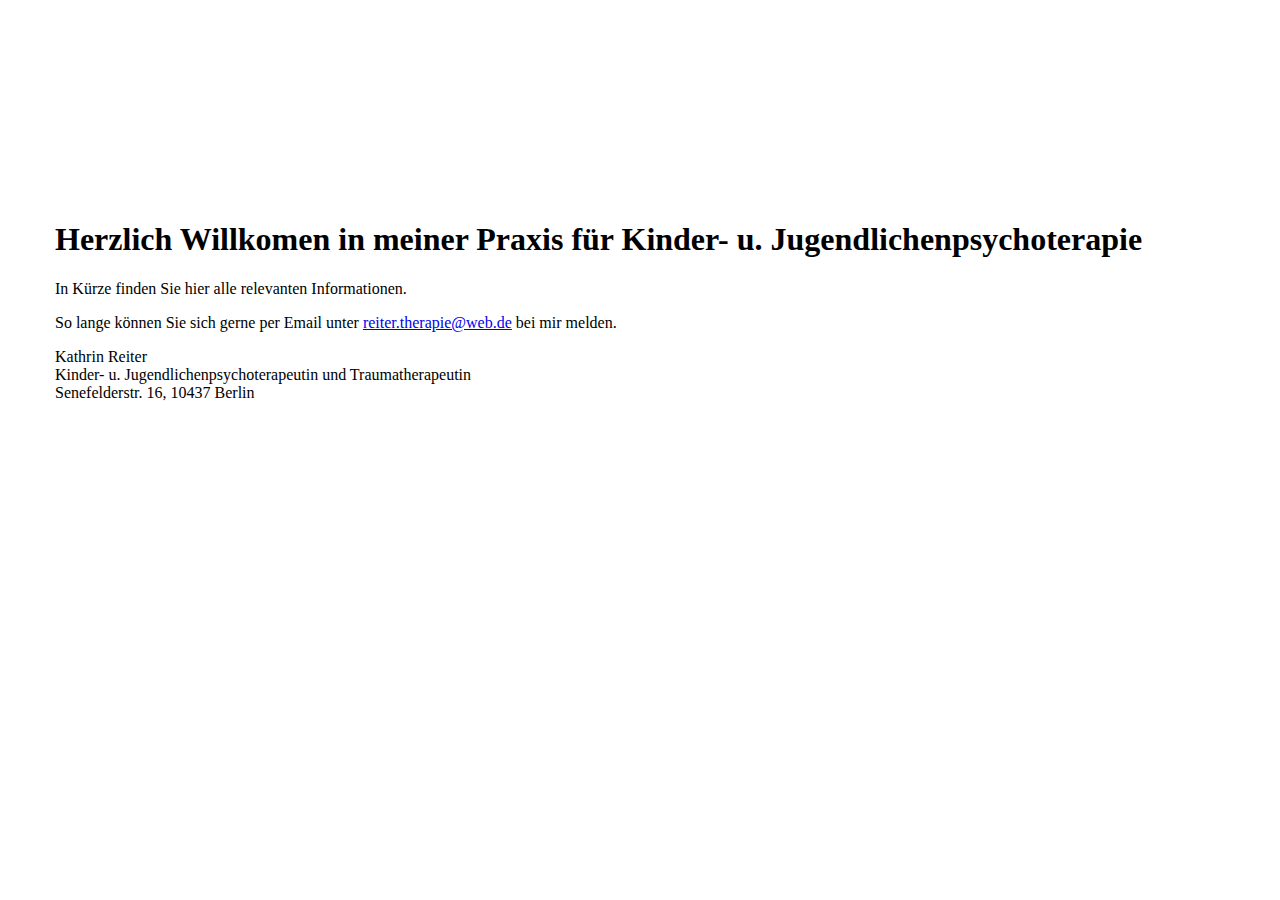
<file: under-construction.html>
<!DOCTYPE html>
<html lang='en'>
<head>
  <meta content='width=device-width,initial-scale=1,user-scalable=no' name='viewport'>
  <title>
    Reiter Therapie
  </title>
	<style type="text/css">
	<!--

	.content {
		width: 1170px;
		height: 500px;
		position:absolute;
		left:0; right:0;
		top:0; bottom:0;
		margin:auto;
		max-width:100%;
		max-height:100%;
		overflow:auto;
	}

	-->
	</style>
</head>
<body>
	<div class="content">
		<h1>Herzlich Willkomen in meiner Praxis für Kinder- u. Jugendlichenpsychoterapie</h1>
		<p>In Kürze finden Sie hier alle relevanten Informationen.</p>
		<p>So lange können Sie sich gerne per Email unter <a href="mailto:reiter.therapie@web.de">reiter.therapie@web.de</a> bei mir melden.</p>
		<p>
			Kathrin Reiter
			<br/>
			Kinder- u. Jugendlichenpsychoterapeutin und Traumatherapeutin
			<br/>
			Senefelderstr. 16, 10437 Berlin
		</p>
		
	</div>
</body>
</html>
</file>
